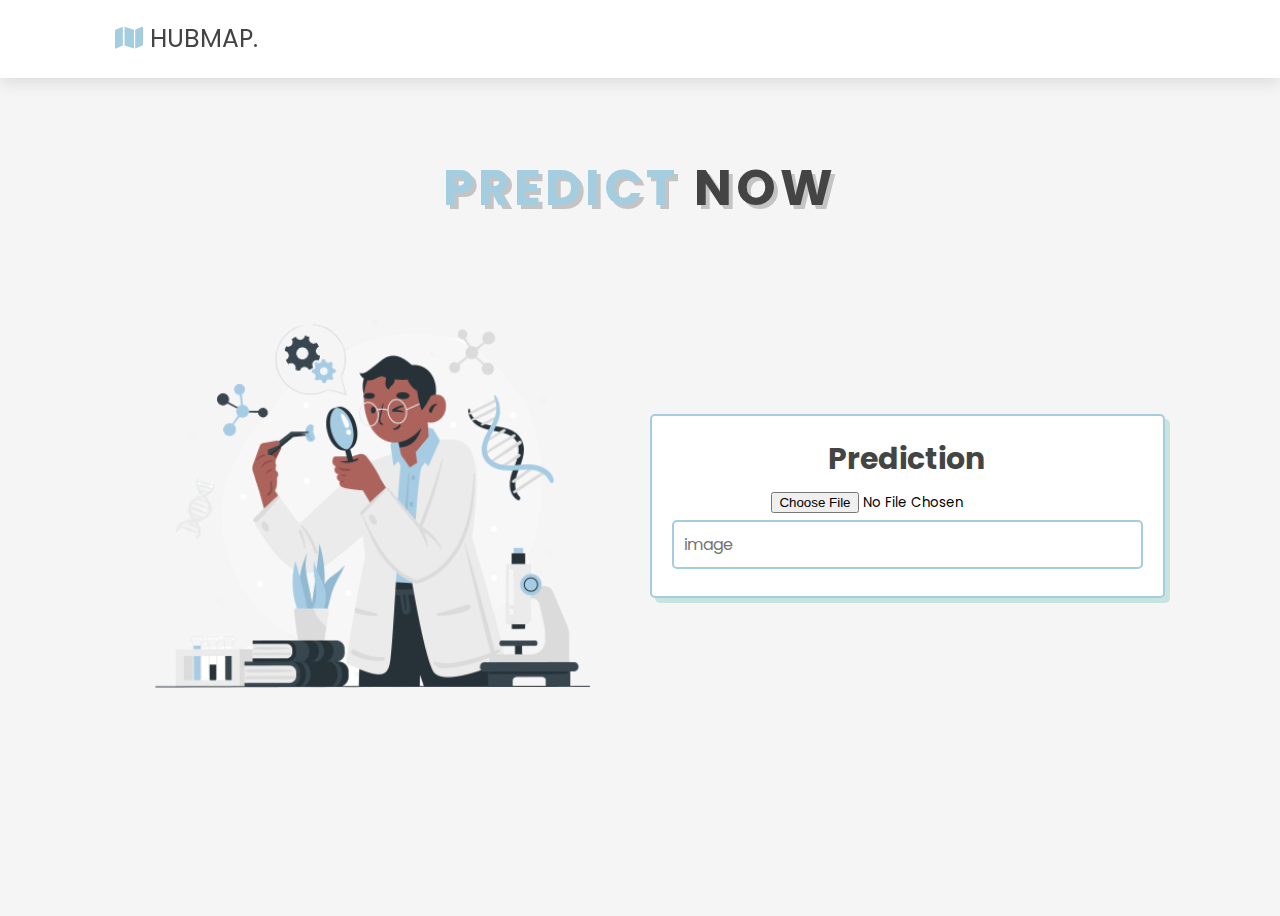
<file: index.html>
<!DOCTYPE html>
<html lang="en">
<head>
    <meta charset="UTF-8">
    <meta http-equiv="X-UA-Compatible" content="IE=edge">
    <meta name="viewport" content="width=device-width, initial-scale=1.0">
    <title>complete responsive hospital website design </title>

    <!-- font awesome cdn link  -->
    <link rel="stylesheet" href="https://cdnjs.cloudflare.com/ajax/libs/font-awesome/5.15.4/css/all.min.css">

    <!-- custom css file link  -->
    <link rel="stylesheet" href="css/style.css">

</head>
<body>
    
<!-- header section starts  -->

<header class="header">

    <a href="#" class="logo"> <i class="fas fa-map"></i> HUBMAP. </a>

    <!-- <nav class="navbar">
        <a href="#home">home</a>
        <a href="#services">services</a>
        <a href="#about">about</a>
        <a href="#doctors">doctors</a>
        <a href="#book">book</a>
        <a href="#review">review</a>
        <a href="#blogs">blogs</a>
    </nav> -->

    <div id="menu-btn" class="fas fa-bars"></div>

</header>

<!-- header section ends -->

<!-- home section starts  -->

<!-- <section class="home" id="home">

    <div class="image">
        <img src="image/10593-removebg-preview.png" alt="">
    </div>

    <div class="content">
        <h3>stay safe, stay healthy</h3>
        <p>Lorem ipsum dolor sit amet consectetur adipisicing elit. Rem sed autem vero? Magnam, est laboriosam!</p>
    </div>

</section> -->

<!-- home section ends -->






<!-- services section starts  -->

<!-- <section class="services" id="services">

    <h1 class="heading"> our <span>services</span> </h1>

    <div class="box-container">

        <div class="box">
            <i class="fas fa-notes-medical"></i>
            <h3>free checkups</h3>
            <p>Lorem ipsum dolor sit amet consectetur, adipisicing elit. Ad, omnis.</p>
            <a href="#" class="btn"> learn more <span class="fas fa-chevron-right"></span> </a>
        </div>

        <div class="box">
            <i class="fas fa-ambulance"></i>
            <h3>24/7 ambulance</h3>
            <p>Lorem ipsum dolor sit amet consectetur, adipisicing elit. Ad, omnis.</p>
            <a href="#" class="btn"> learn more <span class="fas fa-chevron-right"></span> </a>
        </div>

        <div class="box">
            <i class="fas fa-user-md"></i>
            <h3>expert doctors</h3>
            <p>Lorem ipsum dolor sit amet consectetur, adipisicing elit. Ad, omnis.</p>
            <a href="#" class="btn"> learn more <span class="fas fa-chevron-right"></span> </a>
        </div>

        <div class="box">
            <i class="fas fa-pills"></i>
            <h3>medicines</h3>
            <p>Lorem ipsum dolor sit amet consectetur, adipisicing elit. Ad, omnis.</p>
            <a href="#" class="btn"> learn more <span class="fas fa-chevron-right"></span> </a>
        </div>

        <div class="box">
            <i class="fas fa-procedures"></i>
            <h3>bed facility</h3>
            <p>Lorem ipsum dolor sit amet consectetur, adipisicing elit. Ad, omnis.</p>
            <a href="#" class="btn"> learn more <span class="fas fa-chevron-right"></span> </a>
        </div>

        <div class="box">
            <i class="fas fa-heartbeat"></i>
            <h3>total care</h3>
            <p>Lorem ipsum dolor sit amet consectetur, adipisicing elit. Ad, omnis.</p>
            <a href="#" class="btn"> learn more <span class="fas fa-chevron-right"></span> </a>
        </div>

    </div>

</section> -->

<!-- services section ends -->

<!-- about section starts  -->

<!-- <section class="about" id="about">

    <h1 class="heading"> <span>about</span> us </h1>

    <div class="row">

        <div class="image">
            <img src="image/about-img.svg" alt="">
        </div>

        <div class="content">
            <h3>we take care of your healthy life</h3>
            <p>Lorem ipsum dolor sit amet consectetur, adipisicing elit. Iure ducimus, quod ex cupiditate ullam in assumenda maiores et culpa odit tempora ipsam qui, quisquam quis facere iste fuga, minus nesciunt.</p>
            <p>Lorem ipsum dolor, sit amet consectetur adipisicing elit. Natus vero ipsam laborum porro voluptates voluptatibus a nihil temporibus deserunt vel?</p>
            <a href="#" class="btn"> learn more <span class="fas fa-chevron-right"></span> </a>
        </div>

    </div>

</section> -->

<!-- about section ends -->

<section class="book" id="book">

    <h1 class="heading"> <span>Predict</span> now </h1>    

    <div class="row">

        <div class="image">
            <img src="image/5101869.jpg">
        </div>

        <form action="">
            <h3>Prediction</h3>
            <input type="file" id="myFile" name="filename">
         
            <input type="text" placeholder="image" class="box">
        </form>

    </div>

</section>

<!-- custom js file link  -->
<script src="js/script.js"></script>

</body>
</html>
</file>
<file: css/style.css>
@import url('https://fonts.googleapis.com/css2?family=Poppins:wght@100;200;300;400;500;600;700&display=swap');

:root{
    --green:#A5CDE0;
    --black:#444;
    --light-color:#777;
    --box-shadow:.5rem .5rem 0 rgba(22, 160, 133, .2);
    --text-shadow:.4rem .4rem 0 rgba(0, 0, 0, .2);
    --border:.2rem solid var(--green);
}

*{
    font-family: 'Poppins', sans-serif;
    margin:0; padding: 0;
    box-sizing: border-box;
    outline: none; border: none;
    text-transform: capitalize;
    transition: all .2s ease-out;
    text-decoration: none;
}

html{
    font-size: 62.5%;
    overflow-x: hidden;
    scroll-padding-top: 7rem;
    scroll-behavior: smooth;
}

section{
    padding:15rem 9%;
}

section:nth-child(even){
    background: #f5f5f5;
}

.heading{
    text-align: center;
    padding-bottom: 2rem;
    text-shadow: var(--text-shadow);
    text-transform: uppercase;
    color:var(--black);
    font-size: 5rem;
    letter-spacing: .4rem;
}

.heading span{
    text-transform: uppercase;
    color:var(--green);
}

.btn{
    display: inline-block;
    margin-top: 1rem;
    padding: .5rem;
    padding-left: 1rem;
    border:var(--border);
    border-radius: .5rem;
    box-shadow: var(--box-shadow);
    color:var(--green);
    cursor: pointer;
    font-size: 1.7rem;
    background: #fff;
}

.btn span{
    padding:.7rem 1rem;
    border-radius: .5rem;
    background: var(--green);
    color:#fff;
    margin-left: .5rem;
}

.btn:hover{
    background: var(--green);
    color:#fff;
}

.btn:hover span{
    color: var(--green);
    background:#fff;
    margin-left: 1rem;
}

.header{
    padding:2rem 9%;
    position: fixed;
    top:0; left: 0; right: 0;
    z-index: 1000;
    box-shadow: 0 .5rem 1.5rem rgba(0, 0, 0, .1);
    display: flex;
    align-items: center;
    justify-content: space-between;
    background: #fff;
}

.header .logo{
    font-size: 2.5rem;
    color: var(--black);
}

.header .logo i{
    color: var(--green);
}

.header .navbar a{
    font-size: 1.7rem;
    color: var(--light-color);
    margin-left: 2rem;
}

.header .navbar a:hover{
    color: var(--green);
}

#menu-btn{
    font-size: 2.5rem;
    border-radius: .5rem;
    background: #eee;
    color:var(--green);
    padding: 1rem 1.5rem;
    cursor: pointer;
    display: none;
}

.home{
    display: flex;
    align-items: center;
    flex-wrap: wrap;
    gap:1.5rem;
    padding-top: 10rem;
}

.home .image{
    flex:1 1 45rem;
}

.home .image img{
    width: 100%;
}

.home .content{
    flex:1 1 45rem;
}

.home .content h3{
    font-size: 4.5rem;
    color:var(--black);
    line-height: 1.8;
    text-shadow: var(--text-shadow);
}

.home .content p{
    font-size: 1.7rem;
    color:var(--light-color);
    line-height: 1.8;
    padding: 1rem 0;
}

.icons-container{
    display: grid;
    gap:2rem;
    grid-template-columns: repeat(auto-fit, minmax(20rem, 1fr));
    padding-top: 10rem;
    padding-bottom: 20rem;
}

.icons-container .icons{
    border:var(--border);
    box-shadow: var(--box-shadow);
    border-radius: .5rem;
    text-align: center;
    padding: 2.5rem;
    padding-top: 10rem;
    padding-bottom: 20rem;
}


.icons-container .icons i{
    font-size: 4.5rem;
    color:var(--green);
    padding-bottom: .7rem;
}

.icons-container .icons h3{
    font-size: 4.5rem;
    color:var(--black);
    padding: .5rem 0;
    text-shadow: var(--text-shadow);
}

.icons-container .icons p{
    font-size: 1.7rem;
    color:var(--light-color);
}

.services .box-container{
    display: grid;
    grid-template-columns: repeat(auto-fit, minmax(27rem, 1fr));
    gap:2rem;
}

.services .box-container .box{
    background:#fff;
    border-radius: .5rem;
    box-shadow: var(--box-shadow);
    border:var(--border);
    padding: 2.5rem;
}

.services .box-container .box i{
    color: var(--green);
    font-size: 5rem;
    padding-bottom: .5rem;
}

.services .box-container .box h3{
    color: var(--black);
    font-size: 2.5rem;
    padding:1rem 0;
}

.services .box-container .box p{
    color: var(--light-color);
    font-size: 1.4rem;
    line-height: 2;
}

.about .row{
    display: flex;
    align-items: center;
    flex-wrap: wrap;
    gap:2rem;
}

.about .row .image{
    flex:1 1 45rem;
}

.about .row .image img{
    width: 100%;
}

.about .row .content{
    flex:1 1 45rem;
}

.about .row .content h3{
    color: var(--black);
    text-shadow: var(--text-shadow);
    font-size: 4rem;
    line-height: 1.8;
}

.about .row .content p{
    color: var(--light-color);
    padding:1rem 0;
    font-size: 1.5rem;
    line-height: 1.8;
}

.doctors .box-container{
    display: grid;
    grid-template-columns: repeat(auto-fit, minmax(30rem, 1fr));
    gap:2rem;
}

.doctors .box-container .box{
    text-align: center;
    background:#fff;
    border-radius: .5rem;
    border:var(--border);
    box-shadow: var(--box-shadow);
    padding:2rem;
}

.doctors .box-container .box img{
    height: 20rem;
    border:var(--border);
    border-radius: .5rem;
    margin-top: 1rem;
    margin-bottom: 1rem;
}

.doctors .box-container .box h3{
    color:var(--black);
    font-size: 2.5rem;
}

.doctors .box-container .box span{
    color:var(--green);
    font-size: 1.5rem;
}

.doctors .box-container .box .share{
    padding-top: 2rem;
}

.doctors .box-container .box .share a{
    height: 5rem;
    width: 5rem;
    line-height: 4.5rem;
    font-size: 2rem;
    color:var(--green);
    border-radius: .5rem;
    border:var(--border);
    margin:.3rem;
}

.doctors .box-container .box .share a:hover{
    background:var(--green);
    color:#fff;
    box-shadow: var(--box-shadow);
}

.book .row{
    display: flex;
    align-items: center;
    flex-wrap: wrap;
    gap:2rem;
}
 
.book .row .image{
    flex:1 1 45rem;
}

.book .row .image img{
    width: 100%;
}

.book .row form{
    flex:1 1 45rem;
    background: #fff;
    border:var(--border);
    box-shadow: var(--box-shadow);
    text-align: center;
    padding: 2rem;
    border-radius: .5rem;
}

.book .row form h3{
    color:var(--black);
    padding-bottom: 1rem;
    font-size: 3rem;
}

.book .row form .box{
    width: 100%;
    margin:.7rem 0;
    border-radius: .5rem;
    border:var(--border);
    font-size: 1.6rem;
    color: var(--black);
    text-transform: none;
    padding: 1rem;
}

.book .row form .btn{
    padding:1rem 4rem;
}

.review .box-container{
    display: grid;
    grid-template-columns: repeat(auto-fit, minmax(27rem, 1fr));
    gap:2rem;
}

.review .box-container .box{
    border:var(--border);
    box-shadow: var(--box-shadow);
    border-radius: .5rem;
    padding:2.5rem;
    background: #fff;
    text-align: center;
    position: relative;
    overflow: hidden;
    z-index: 0;
}

.review .box-container .box img{
    height: 10rem;
    width: 10rem;
    border-radius: 50%;
    object-fit: cover;
    border:.5rem solid #fff;
}

.review .box-container .box h3{
    color:#fff;
    font-size: 2.2rem;
    padding:.5rem 0;
}

.review .box-container .box .stars i{
    color:#fff;
    font-size: 1.5rem;
}

.review .box-container .box .text{
    color:var(--light-color);
    line-height: 1.8;
    font-size: 1.6rem;
    padding-top: 4rem;
}

.review .box-container .box::before{
    content: '';
    position: absolute;
    top:-4rem; left: 50%;
    transform:translateX(-50%);
    background:var(--green);
    border-bottom-left-radius: 50%;
    border-bottom-right-radius: 50%;
    height: 25rem;
    width: 120%;
    z-index: -1;
}

.blogs .box-container{
    display: grid;
    grid-template-columns: repeat(auto-fit, minmax(30rem, 1fr));
    gap:2rem;
}

.blogs .box-container .box{
    border:var(--border);
    box-shadow: var(--box-shadow);
    border-radius: .5rem;
    padding: 2rem;
}

.blogs .box-container .box .image{
    height: 20rem;
    overflow:hidden;
    border-radius: .5rem;
}

.blogs .box-container .box .image img{
    height: 100%;
    width: 100%;
    object-fit: cover;
}

.blogs .box-container .box:hover .image img{
    transform:scale(1.2);
}

.blogs .box-container .box .content{
    padding-top: 1rem;
}

.blogs .box-container .box .content .icon{
    padding: 1rem 0;
    display: flex;
    align-items: center;
    justify-content: space-between;
}

.blogs .box-container .box .content .icon a{
    font-size: 1.4rem;
    color: var(--light-color);
}

.blogs .box-container .box .content .icon a:hover{
    color:var(--green);
}

.blogs .box-container .box .content .icon a i{
    padding-right: .5rem;
    color: var(--green);
}

.blogs .box-container .box .content h3{
    color:var(--black);
    font-size: 3rem;
}

.blogs .box-container .box .content p{
    color:var(--light-color);
    font-size: 1.5rem;
    line-height: 1.8;
    padding:1rem 0;
}

.footer .box-container{
    display: grid;
    grid-template-columns: repeat(auto-fit, minmax(22rem, 1fr));
    gap:2rem;
}

.footer .box-container .box h3{
    font-size: 2.5rem;
    color:var(--black);
    padding: 1rem 0;
}

.footer .box-container .box a{
    display: block;
    font-size: 1.5rem;
    color:var(--light-color);
    padding: 1rem 0;
}

.footer .box-container .box a i{
    padding-right: .5rem;
    color:var(--green);
}

.footer .box-container .box a:hover i{
    padding-right:2rem;
}

.footer .credit{
    padding: 1rem;
    padding-top: 2rem;
    margin-top: 2rem;
    text-align: center;
    font-size: 2rem;
    color:var(--light-color);
    border-top: .1rem solid rgba(0, 0, 0, .1);
}

.footer .credit span{
    color:var(--green);
}









/* media queries  */
@media (max-width:991px){

    html{
        font-size: 55%;
    }

    .header{
        padding: 2rem;
    }

    section{
        padding:2rem;
    }

}

@media (max-width:768px){

    #menu-btn{
        display: initial;
    }

    .header .navbar{
        position: absolute;
        top:115%; right: 2rem;
        border-radius: .5rem;
        box-shadow: var(--box-shadow);
        width: 30rem;
        border: var(--border);
        background: #fff;
        transform: scale(0);
        opacity: 0;
        transform-origin: top right;
        transition: none;
    }

    .header .navbar.active{
        transform: scale(1);
        opacity: 1;
        transition: .2s ease-out;
    }

    .header .navbar a{
        font-size: 2rem;
        display: block;
        margin:2.5rem;
    }

}

@media (max-width:450px){

    html{
        font-size: 50%;
    }

}
</file>
